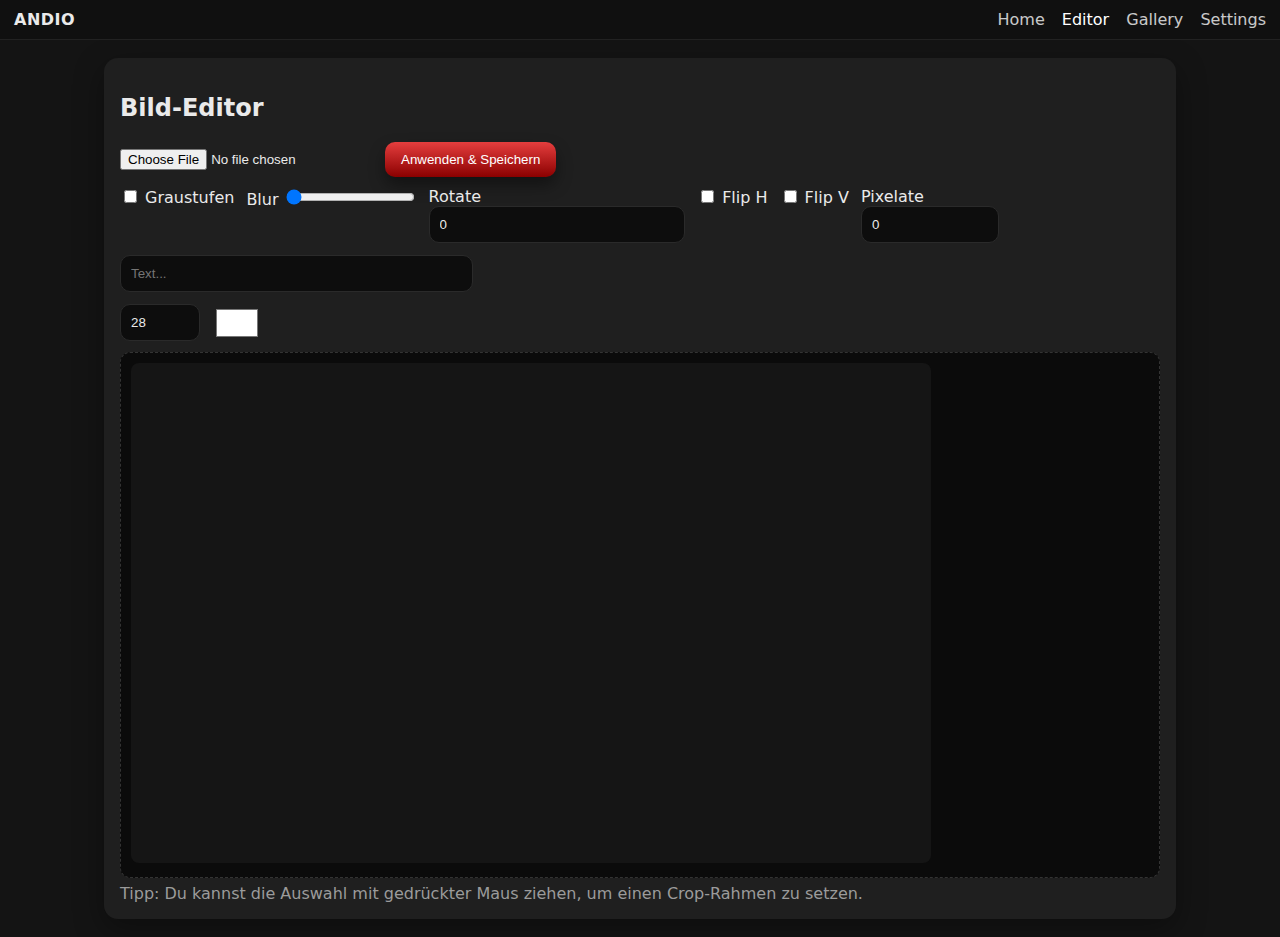
<file: frontend/editor.html>
<!doctype html>
<html lang="de">
<head>
  <meta charset="utf-8" />
  <meta name="viewport" content="width=device-width, initial-scale=1" />
  <title>ANDIO — Editor</title>
  <link rel="stylesheet" href="../assets/css/style.css" />
</head>
<body>
  <nav class="topbar">
    <div class="brand">ANDIO</div>
    <div class="navlinks">
      <a href="index.html">Home</a>
      <a href="editor.html" class="active">Editor</a>
      <a href="gallery.html">Gallery</a>
      <a href="settings.html">Settings</a>
    </div>
  </nav>
  <main class="container">
    <section class="card">
      <h2>Bild-Editor</h2>
      <div class="row">
        <input type="file" id="file" accept="image/*">
        <button id="btnApply">Anwenden & Speichern</button>
      </div>
      <div class="tools">
        <label><input type="checkbox" id="grayscale"> Graustufen</label>
        <label>Blur <input type="range" id="blur" min="0" max="10" step="0.5" value="0"></label>
        <label>Rotate <input type="number" id="rotate" value="0" step="1"></label>
        <label><input type="checkbox" id="flip_h"> Flip H</label>
        <label><input type="checkbox" id="flip_v"> Flip V</label>
        <label>Pixelate <input type="number" id="pixelate" min="0" max="40" value="0"></label>
        <div class="row">
          <input type="text" id="textVal" placeholder="Text...">
          <input type="number" id="textSize" value="28" style="width:80px">
          <input type="color" id="textColor" value="#ffffff">
        </div>
      </div>
      <div class="canvasWrap">
        <canvas id="canvas"></canvas>
      </div>
      <div class="hint">Tipp: Du kannst die Auswahl mit gedrückter Maus ziehen, um einen Crop-Rahmen zu setzen.</div>
    </section>
  </main>
  <script type="module" src="../assets/js/editor.js"></script>
</body>
</html>
</file>
<file: assets/css/style.css>
:root{
  --bg:#141414; --fg:#eaeaea; --muted:#9b9b9b;
  --card:#1f1f1f; --accent:#e53e3e; --accent2:#8b0000;
  --radius:14px;
}
*{box-sizing:border-box} html,body{margin:0; padding:0; background:var(--bg); color:var(--fg); font-family:system-ui,Segoe UI,Roboto,Arial,sans-serif}
.container{max-width:1100px; margin:18px auto; padding:0 14px}
.card{background:var(--card); border-radius:var(--radius); padding:16px; margin:16px 0; box-shadow:0 10px 30px rgba(0,0,0,.35)}
.row{display:flex; align-items:center; gap:12px; flex-wrap:wrap}
textarea, input[type="text"], input[type="number"]{background:#0d0d0d; color:var(--fg); border:1px solid #2a2a2a; border-radius:10px; padding:10px; width:100%}
input[type="color"]{height:38px; border:none; background:transparent}
button{background:linear-gradient(180deg,var(--accent),var(--accent2)); color:white; border:none; padding:10px 16px; border-radius:10px; cursor:pointer; box-shadow:0 8px 16px rgba(0,0,0,.4)}
.status{color:var(--muted); font-size:.95rem}
.result img{max-width:100%; border-radius:10px; margin-top:10px}
.topbar{position:sticky; top:0; background:#101010; border-bottom:1px solid #222; display:flex; justify-content:space-between; align-items:center; padding:10px 14px; z-index:10}
.brand{font-weight:700; letter-spacing:.5px}
.navlinks a{color:var(--fg); text-decoration:none; margin-left:12px; opacity:.85}
.navlinks a.active, .navlinks a:hover{opacity:1; color:#fff}
.tools{display:flex; flex-wrap:wrap; gap:12px; margin:10px 0}
.canvasWrap{background:#0b0b0b; border:1px dashed #333; border-radius:10px; padding:10px; overflow:auto}
canvas{max-width:100%; background:#151515; border-radius:8px}
.hint{color:var(--muted); margin-top:6px}
.grid{display:grid; grid-template-columns:repeat(auto-fill,minmax(220px,1fr)); gap:14px}
.tile{background:#121212; border:1px solid #2a2a2a; border-radius:12px; padding:8px}
.tile img{width:100%; border-radius:10px}
.tile .actions{display:flex; justify-content:space-between; margin-top:8px}
</file>
